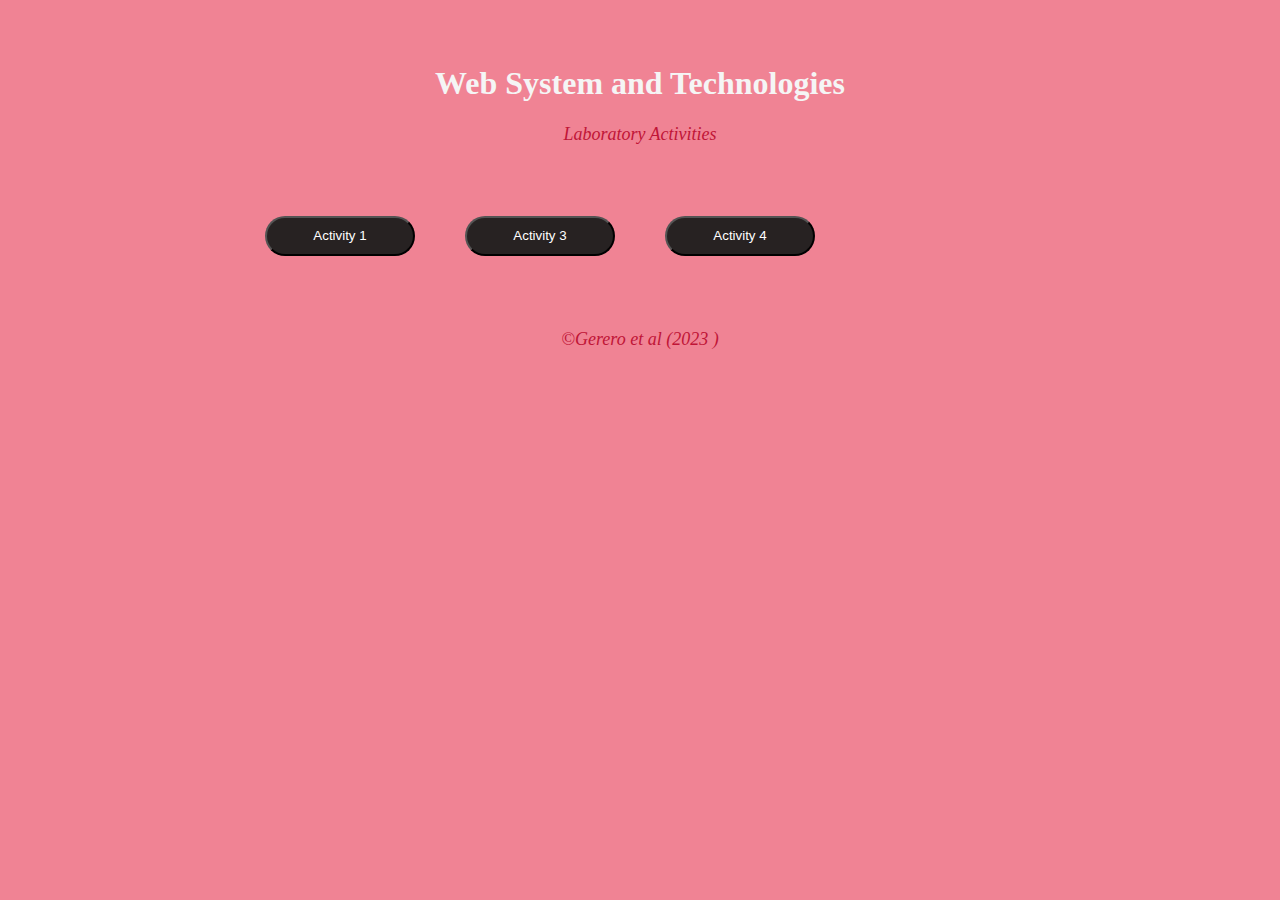
<file: index.html>
<!DOCTYPE html>
<html lang="en">
<head>
  <meta charset="UTF-8">
  <meta name="viewport" content="width=device-width, initial-scale=1.0">
  <title>HOME</title>
  <style>
    body{
      background-color: rgb(240, 131, 148);
    }
    h1{
      color:whitesmoke;
    }
    p{
      font-style: oblique;
      font-size: 18px;
      color:rgb(192, 21, 55);
    }
    .home-grid-container{
      display: grid;
      /* border: 1px red solid; */
      width: 800px;
      grid-template-columns: repeat(4, 200px) ;
      grid-template-rows: repeat(2, 50px);
      justify-items: center;
      align-items: center;
      justify-self: center;
      padding-top: 30px;
    } 
    .menu-item-1 button{
      height: 40px;
      width: 150px;
      border-radius: 30px;
      background-color: rgb(39, 34, 34);
      color: white;
    }
    .menu-item-2 button{
      height: 40px;
      width: 150px;
      border-radius: 30px;
      background-color:rgb(39, 34, 34);
      color: white;
    }
    .menu-item-3 button{
      height: 40px;
      width: 150px;
      border-radius: 30px;
      background-color: rgb(39, 34, 34);;
      color: white;
    }
    .menu-item-4 button{
      height: 40px;
      width: 150px;
      border-radius: 30px;
      background-color: rgb(39, 34, 34);
      color: white;
    }
  </style>

</head>
<body>

<center><br><br>
  <h1>Web System and Technologies</h1>
  <p>Laboratory Activities</p><br>
</center>

<center>
  <div class="home-grid-container">
    <div class="menu-item-1">
      <a href="LabAct_1.html">
        <button>Activity 1</button>
      </a>
    </div>
  
    <div class="menu-item-2">
    <a href="LabAct_3.html">
      <button>Activity 3</button>
    </a>
    </div>
  
    <div class="menu-item-3">
      <a href="LabAct4.html">
        <button>Activity 4</button>
      </a>
    </div>

</center>
  
</body>
</html>

<footer>
<center>
    <p>&copy;Gerero et al (2023 )</p>
</footer>
</center>
</file>
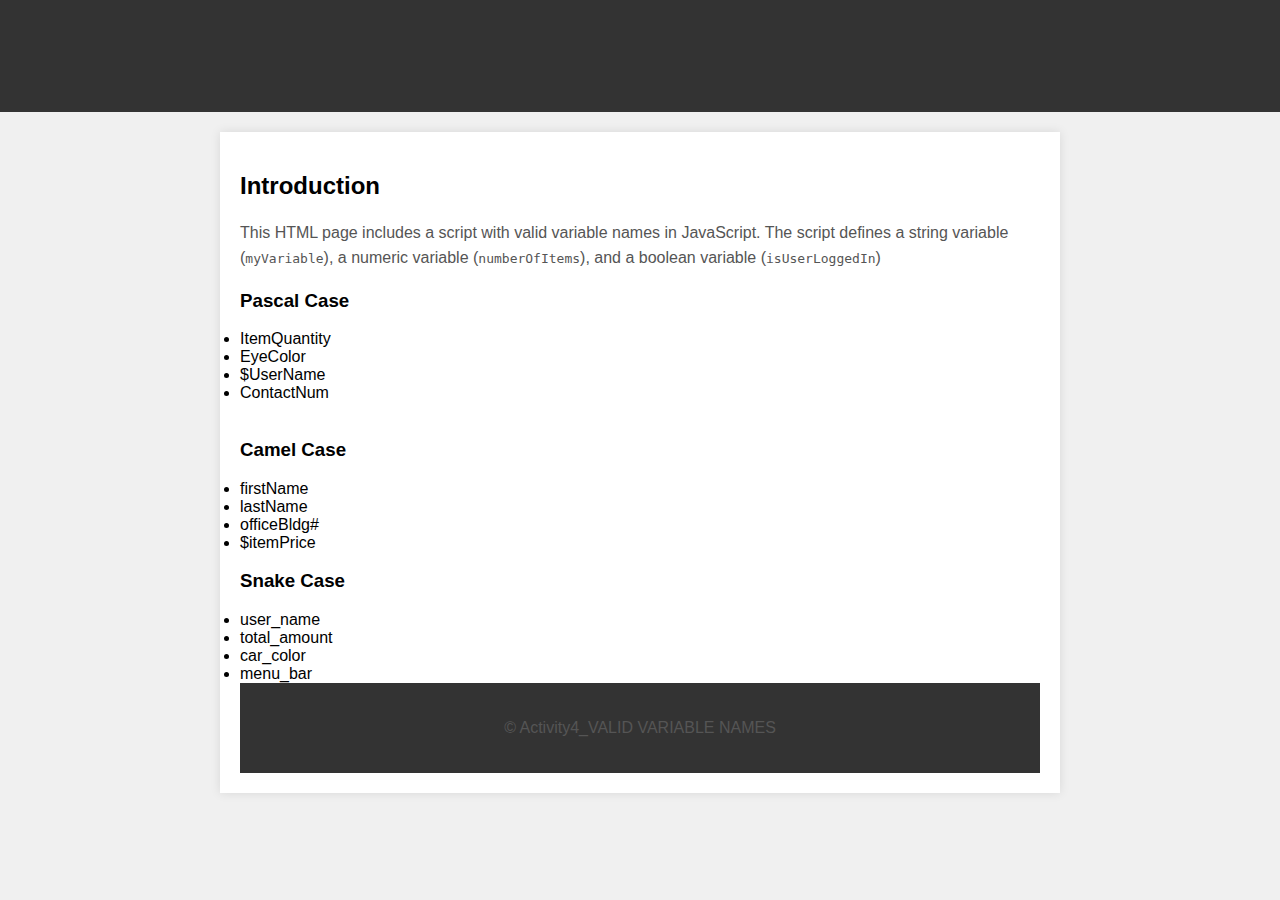
<file: LabAct4.html>
<!DOCTYPE html>
<html lang="en">
<head>
    <meta charset="UTF-8">
    <meta name="viewport" content="width=device-width, initial-scale=1.0">
    <title>Valid Variable Names</title>
    <style>
        /* Here is an example*/

        body {
            font-family: Arial, sans-serif;
            margin: 0;
            padding: 0;
            background-color: #f0f0f0;
        }

        header {
            background-color: #333;
            color: white;
            text-align: center;
            padding: 1em;
        }

        section {
            max-width: 800px;
            margin: 20px auto;
            padding: 20px;
            background-color: white;
            box-shadow: 0 0 10px rgba(0, 0, 0, 0.1);
        }

        h1 {
            color: #333;
        }

        p {
            line-height: 1.6;
            color: #555;
        }

        footer {
            text-align: center;
            padding: 1em;
            background-color: #333;
            color: white;
        }
    </style>
</head>
<body>

    <header>
        <h1>Valid Variable Names</h1>
    </header>

    <section>
        <h2>Introduction</h2>
        <p>This HTML page includes a script with valid variable names in JavaScript. The script defines a string variable (<code>myVariable</code>), a numeric variable (<code>numberOfItems</code>), and a boolean variable (<code>isUserLoggedIn</code>)</p>
              <h3>Pascal Case</h3>
                <li>ItemQuantity</li>
                <li>EyeColor</li>
                <li>$UserName</li>
                <li>ContactNum</li>
              <br>
              <h3>Camel Case</h3>
                <li>firstName</li>
                <li>lastName</li>
                <li>officeBldg#</li>
                <li>$itemPrice</li>
              <h3>Snake Case</h3>
                <li>user_name</li>
                <li>total_amount</li>
                <li>car_color</li>
                <li>menu_bar</li>
        
    </body>
    </html>
        
        <footer>
            <p>&copy; Activity4_VALID VARIABLE NAMES</p>
        </footer>
</file>
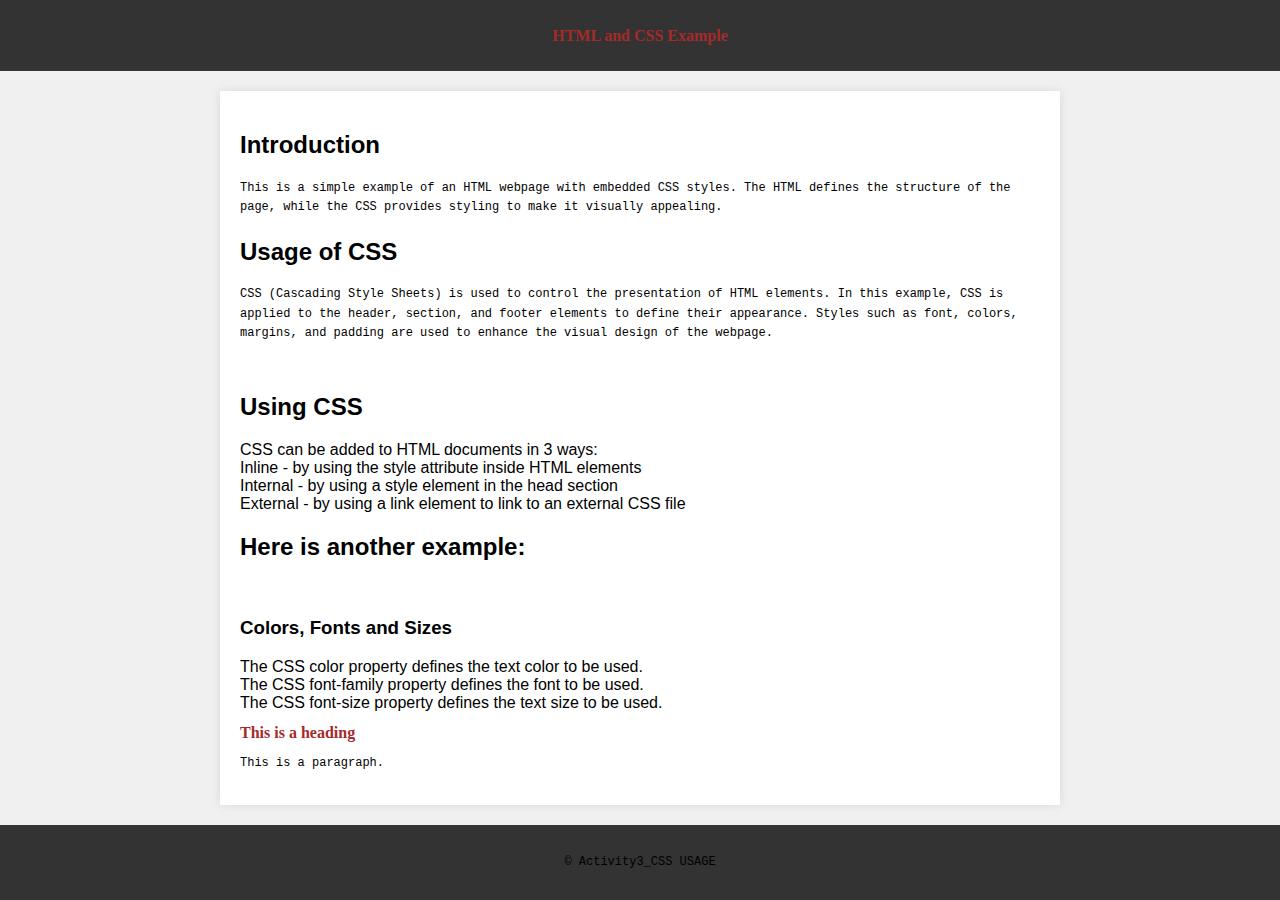
<file: LabAct_3.html>
<!DOCTYPE html>
<html lang="en">
<head>
    <meta charset="UTF-8">
    <meta name="viewport" content="width=device-width, initial-scale=1.0">
    <title>HTML and CSS Example</title>
    <style>
        /* CSS styles go here */

        body {
            font-family: Arial, sans-serif;
            margin: 0;
            padding: 0;
            background-color: #f0f0f0;
        }

        header {
            background-color: #333;
            color: white;
            text-align: center;
            padding: 1em;
        }

        section {
            max-width: 800px;
            margin: 20px auto;
            padding: 20px;
            background-color: white;
            box-shadow: 0 0 10px rgba(0, 0, 0, 0.1);
        }

        h1 {
            color: #333;
        }

        p {
            line-height: 1.6;
            color: #555;
        }

        footer {
            text-align: center;
            padding: 1em;
            background-color: #333;
            color: white;
        }
    </style>
</head>
<body>

    <header>
        <h1>HTML and CSS Example</h1>
    </header>

    <section>
        <h2>Introduction</h2>
        <p>This is a simple example of an HTML webpage with embedded CSS styles. The HTML defines the structure of the page, while the CSS provides styling to make it visually appealing.</p>
        <h2>Usage of CSS</h2>
        <p>CSS (Cascading Style Sheets) is used to control the presentation of HTML elements. In this example, CSS is applied to the header, section, and footer elements to define their appearance. Styles such as font, colors, margins, and padding are used to enhance the visual design of the webpage.</p>
        <br>
        <h2>Using CSS</h2>
            CSS can be added to HTML documents in 3 ways:
            <br>
            Inline - by using the style attribute inside HTML elements
            <br>
            Internal - by using a style element in the head section
            <br>
            External - by using a link element to link to an external CSS file
            <br>
            <h2>Here is another example:</h2>
            <br>
            <h3> Colors, Fonts and Sizes </h3> 
           The CSS color property defines the text color to be used.
           <br>
            The CSS font-family property defines the font to be used.
            <br>
            The CSS font-size property defines the text size to be used.
            <p><!DOCTYPE html>
                <html>
                <head>
                <style>
                h1 {
                  color: brown;
                  font-family: verdana;
                  font-size: 100%;
                }
                p {
                  color: black;
                  font-family: courier;
                  font-size: 75%;
                }
                </style>
                </head>
                <body>
                
                <h1>This is a heading</h1>
                <p>This is a paragraph.</p>
                
                </body>
                </html></p>



    </section>

    <footer>
        <p>&copy; Activity3_CSS USAGE</p>
    </footer>

</body>
</html>
</file>
